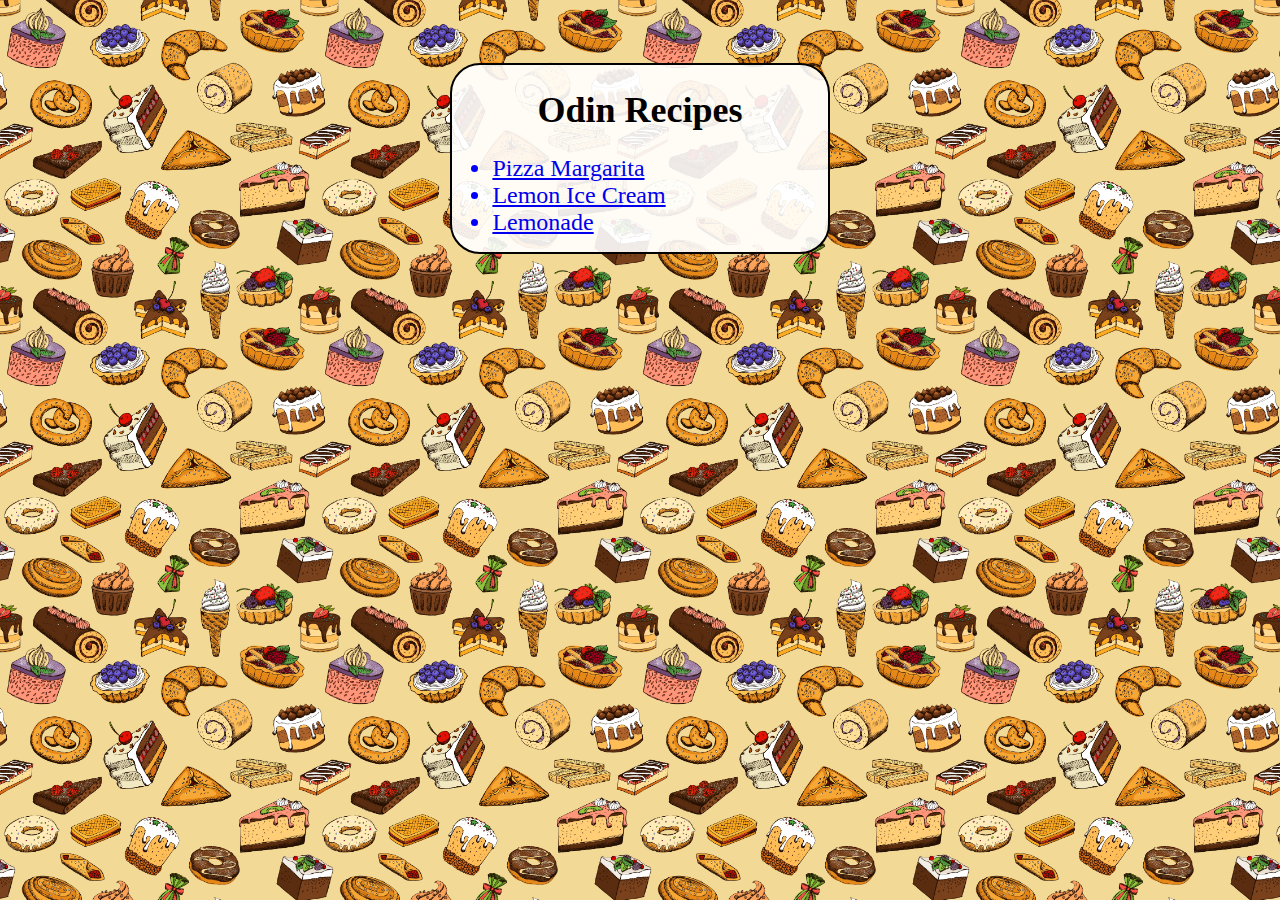
<file: index.html>
<!DOCTYPE html>

<html lang="eng">
    <head>
        <meta charset="UTF-8">
        <meta name="view" content="width=device-width initial-scale=1.0">
        <title>ODIN RECIPES</title>

        <link rel="stylesheet" href="./styles.css">
    </head>

    <body class="main">
        <div class="recipe-list-container">
            <h1 class="recipe-main-title">Odin Recipes</h1>
            <ul>
                <li class="link"><a href="./recipes/pizza-margarita.html">Pizza Margarita</a></li>
                <li class="link"><a href="./recipes/lemon-ice-cream.html">Lemon Ice Cream</a></li>
                <li class="link"><a href="./recipes/lemonade.html">Lemonade</a></li>
            </ul>
        </div>
    </body>
</html>
</file>
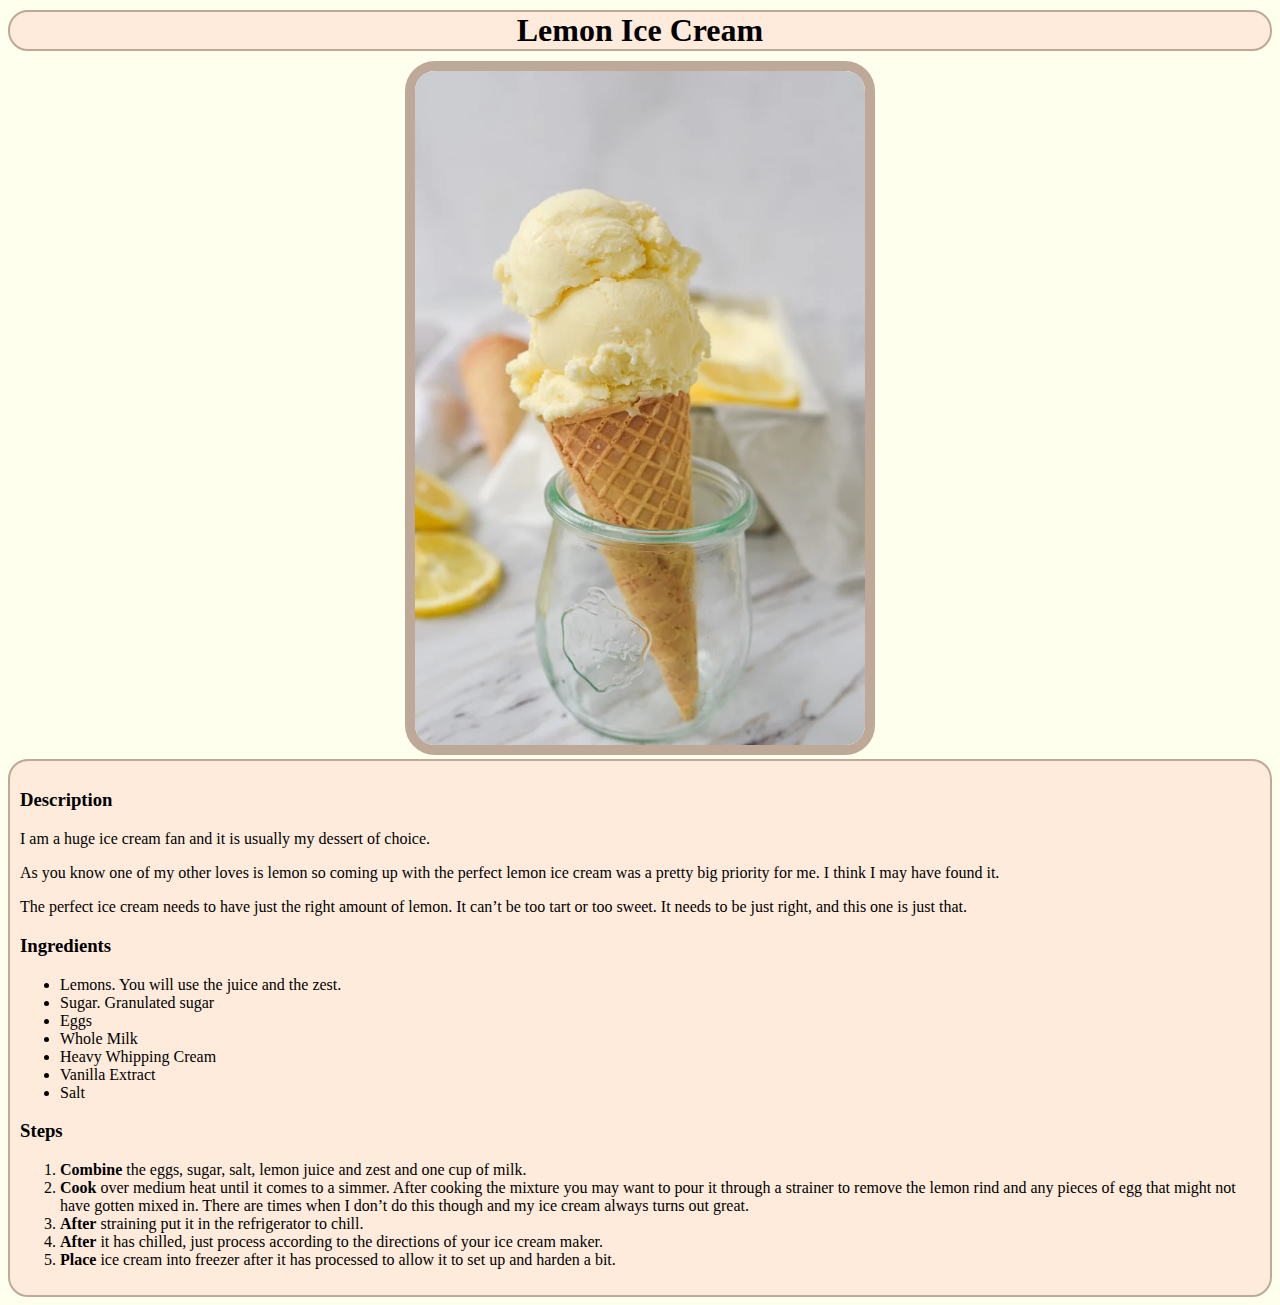
<file: recipes/lemon-ice-cream.html>
<!DOCTYPE html>

<html lang="en">
    <head>
        <meta charset="UTF-8">
        <meta name="view" content="width=device-width initial-scale=1.0">
        <title>ODIN RECIPES | Lemon Ice Cream</title>
        <link rel="stylesheet" href="../styles.css">
    </head>

    <body>
        <h1 class="title">Lemon Ice Cream</h1>
        <div class="recipe-img">
            <img src="../img/lemon-ice-cream.webp" alt="A delicious lemon Ice Cream in a cone" width="450">
        </div>
        <div class="recipe-contain">
            <h3>Description</h3>
            <p>I am a huge ice cream fan and it is usually my dessert of choice.</p>
            <p>As you know one of my other loves is lemon so coming up with the perfect lemon ice cream was a pretty big priority for me. I think I may have found it.</p>
            <p>The perfect ice cream needs to have just the right amount of lemon.  It can’t be too tart or too sweet. It needs to be just right, and this one is just that.</p>
            <h3>Ingredients</h3>
            <ul>
                <li>Lemons. You will use the juice and the zest.</li>
                <li>Sugar. Granulated sugar</li>
                <li>Eggs</li>
                <li>Whole Milk</li>
                <li>Heavy Whipping Cream</li>
                <li>Vanilla Extract</li>
                <li>Salt</li>
            </ul>
            <h3>Steps</h3>
            <ol>
                <li><strong>Combine</strong> the eggs, sugar, salt, lemon juice and zest and one cup of milk. </li>
                <li><strong>Cook</strong> over medium heat until it comes to a simmer.  After cooking the mixture you may want to pour it through a strainer to remove the lemon rind and any pieces of egg that might not have gotten mixed in. There are times when I don’t do this though and my ice cream always turns out great.</li>
                <li><strong>After</strong> straining put it in the refrigerator to chill.</li>
                <li><strong>After</strong> it has chilled, just process according to the directions of your ice cream maker.</li>
                <li><strong>Place</strong> ice cream into freezer after it has processed to allow it to set up and harden a bit.</li>
            </ol>
        </div>
    </body>
</html>
</file>
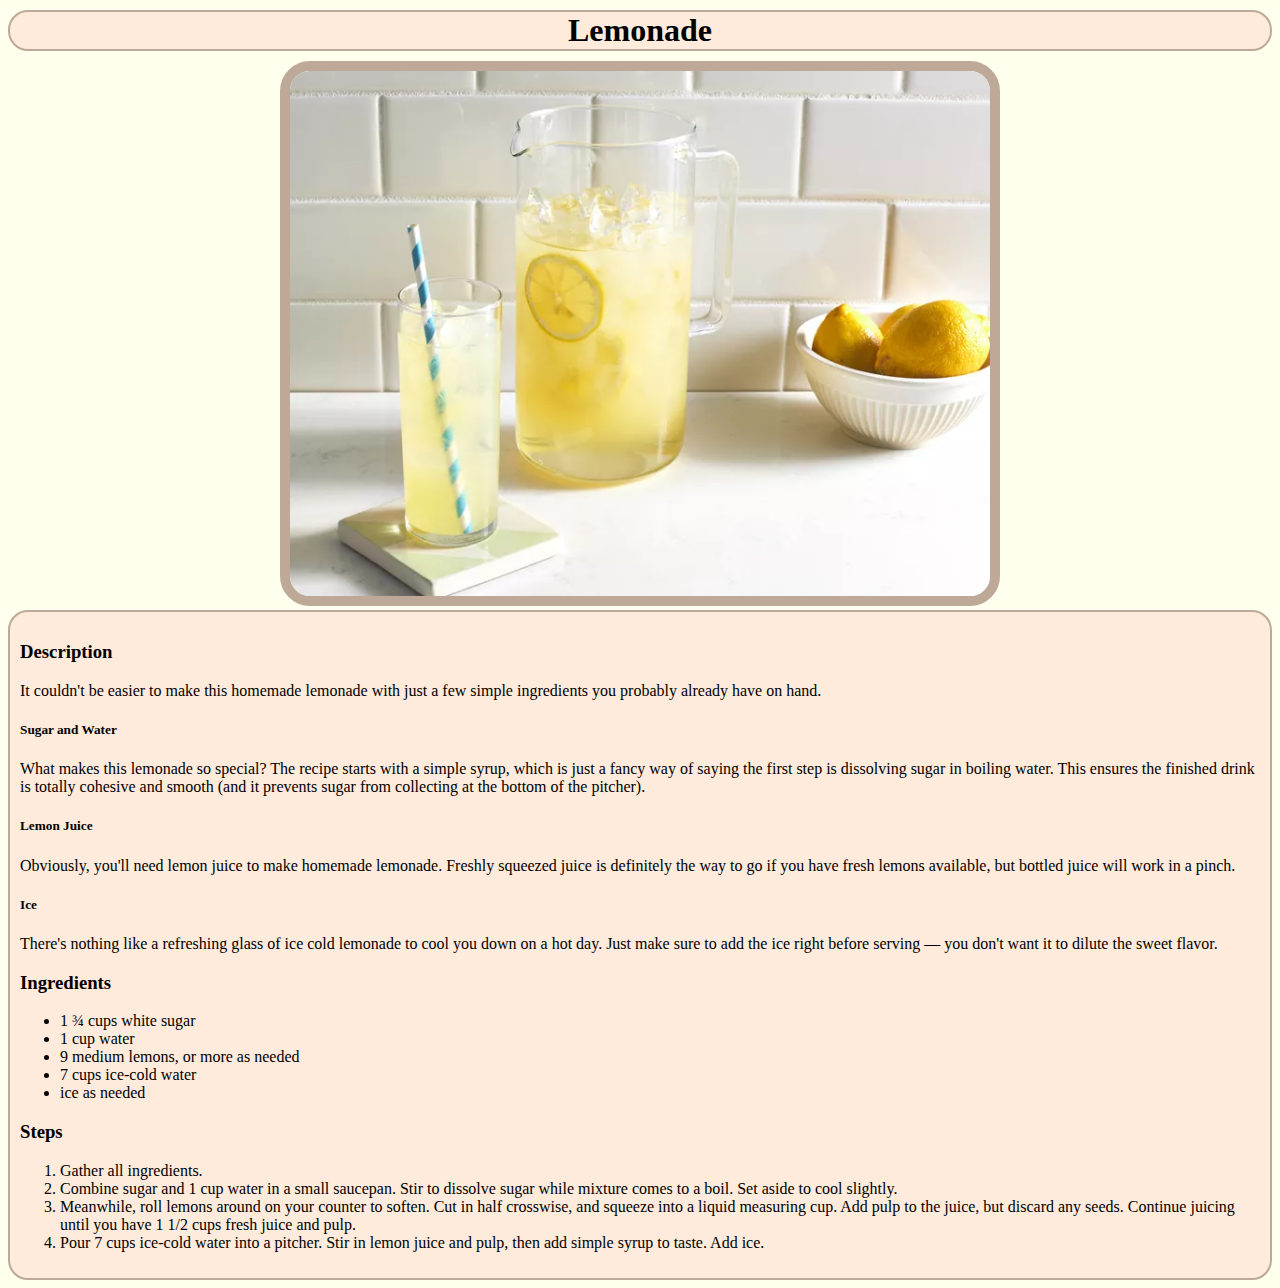
<file: recipes/lemonade.html>
<!DOCTYPE html>

<html lang="eng">
    <head>
        <meta charset="UTF-8">
        <meta name="view" content="width=device-width initial-scale=1.0">
        <title>ODIN RECIPES | Lemonade</title>
        <link rel="stylesheet" href="../styles.css">
    </head>

    <body>
        <h1 class="title">Lemonade</h1>
        <div class="recipe-img">
            <img src="../img/lemonade.webp" alt="A cold vase with lemonade" width="700">
        </div>
        <div class="recipe-contain">
            <h3>Description</h3>
            <p>It couldn't be easier to make this homemade lemonade with just a few simple ingredients you probably already have on hand.</p>
            <h5>Sugar and Water</h5>
            <p>What makes this lemonade so special? The recipe starts with a simple syrup, which is just a fancy way of saying the first step is dissolving sugar in boiling water. This ensures the finished drink is totally cohesive and smooth (and it prevents sugar from collecting at the bottom of the pitcher).</p>
            <h5>Lemon Juice</h5>
            <p>Obviously, you'll need lemon juice to make homemade lemonade. Freshly squeezed juice is definitely the way to go if you have fresh lemons available, but bottled juice will work in a pinch.</p>
            <h5>Ice</h5>
            <p>There's nothing like a refreshing glass of ice cold lemonade to cool you down on a hot day. Just make sure to add the ice right before serving — you don't want it to dilute the sweet flavor.</p>
            <h3>Ingredients</h3>
            <ul>
                <li>1 ¾ cups white sugar</li>
                <li>1 cup water</li>
                <li>9 medium lemons, or more as needed</li>
                <li>7 cups ice-cold water</li>
                <li>ice as needed</li>
            </ul>
            <h3>Steps</h3>
            <ol>
                <li>Gather all ingredients.</li>
                <li>Combine sugar and 1 cup water in a small saucepan. Stir to dissolve sugar while mixture comes to a boil. Set aside to cool slightly.</li>
                <li>Meanwhile, roll lemons around on your counter to soften. Cut in half crosswise, and squeeze into a liquid measuring cup. Add pulp to the juice, but discard any seeds. Continue juicing until you have 1 1/2 cups fresh juice and pulp.</li>
                <li>Pour 7 cups ice-cold water into a pitcher. Stir in lemon juice and pulp, then add simple syrup to taste. Add ice.</li>
            </ol>
        </div>
    </body>
</html>
</file>
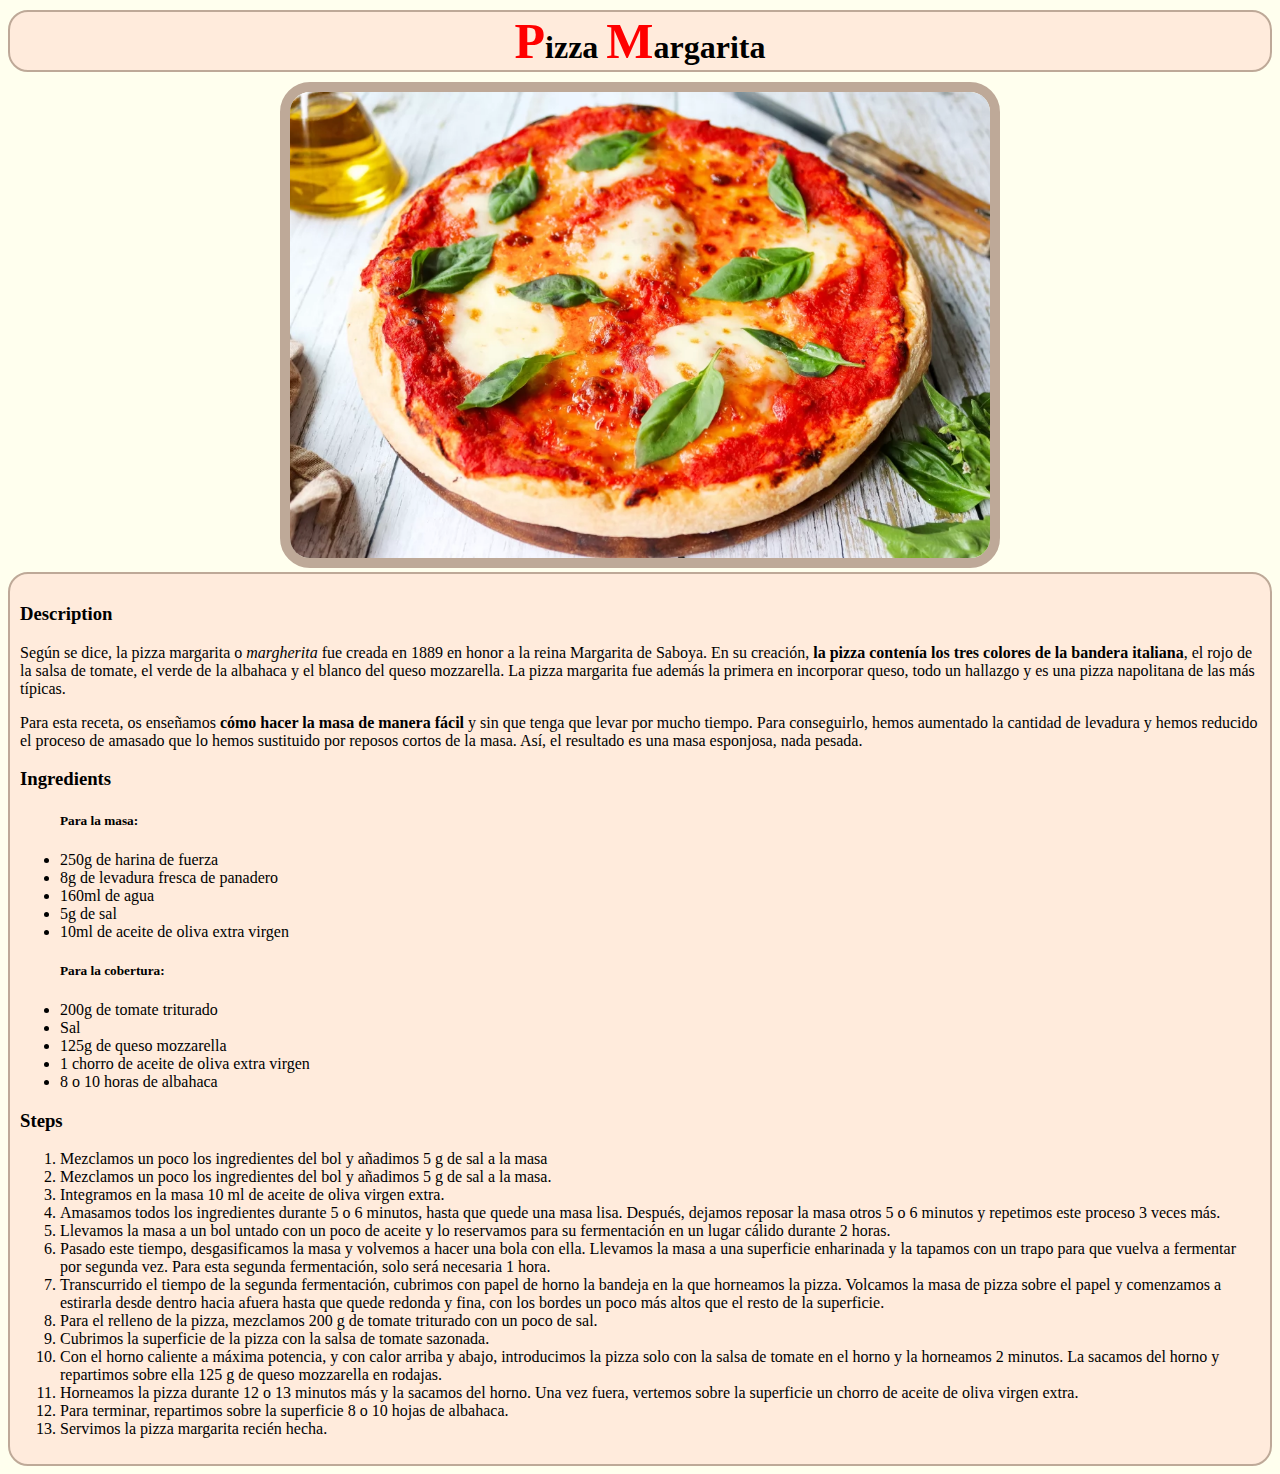
<file: recipes/pizza-margarita.html>
<!DOCTYPE html>

<html lang="eng">
    <head>
        <meta charset="UTF-8">
        <meta name="view" content="width=device-width initial-scale=1.0">
        <title>ODIN RECIPES | Pizza Margarita</title>
        <link rel="stylesheet" href="../styles.css">
    </head>

    <body>
        <h1 class="title"><span class="letter-big">P</span>izza <span class="letter-big">M</span>argarita</h1>
        <div class="recipe-img">
            <img src="../img/pizza-maragarita.webp" alt="A delicious margarita pizza" width="700">
        </div>
        <div class="recipe-contain">
            <h3>Description</h3>
            <p>
                Según se dice, la pizza margarita o <em>margherita</em> 
                fue creada en 1889 en honor a la reina Margarita de Saboya. 
                En su creación, <strong>la pizza contenía los tres colores de la bandera italiana</strong>,
                el rojo de la salsa de tomate, el verde de la albahaca y el blanco del queso mozzarella.
                La pizza margarita fue además la primera en incorporar queso, todo un hallazgo y es una pizza napolitana de las más típicas.
            </p>
            <p>
                Para esta receta, os enseñamos <strong>cómo hacer la masa de manera fácil</strong> y sin que tenga que levar por mucho tiempo. Para conseguirlo, hemos aumentado la cantidad de levadura y hemos reducido el proceso de amasado que lo hemos sustituido por reposos cortos de la masa. Así, el resultado es una masa esponjosa, nada pesada.
            </p>
            <h3>Ingredients</h3>
            <ul>
                <h5>Para la masa:</h5>
                <li>250g de harina de fuerza</li>
                <li>8g de levadura fresca de panadero</li>
                <li>160ml de agua</li>
                <li>5g de sal</li>
                <li>10ml de aceite de oliva extra virgen</li>
                <h5>Para la cobertura:</h5>
                <li>200g de tomate triturado</li>
                <li>Sal</li>
                <li>125g de queso mozzarella</li>
                <li>1 chorro de aceite de oliva extra virgen</li>
                <li>8 o 10 horas de albahaca</li>
            </ul>
            <h3>Steps</h3>
            <ol>
                <li>Mezclamos un poco los ingredientes del bol y añadimos 5 g de sal a la masa</li>
                <li>Mezclamos un poco los ingredientes del bol y añadimos 5 g de sal a la masa.</li>
                <li>Integramos en la masa 10 ml de aceite de oliva virgen extra.</li>
                <li>Amasamos todos los ingredientes durante 5 o 6 minutos, hasta que quede una masa lisa. Después, dejamos reposar la masa otros 5 o 6 minutos y repetimos este proceso 3 veces más.</li>
                <li>Llevamos la masa a un bol untado con un poco de aceite y lo reservamos para su fermentación en un lugar cálido durante 2 horas.</li>
                <li>Pasado este tiempo, desgasificamos la masa y volvemos a hacer una bola con ella. Llevamos la masa a una superficie enharinada y la tapamos con un trapo para que vuelva a fermentar por segunda vez. Para esta segunda fermentación, solo será necesaria 1 hora.</li>
                <li>Transcurrido el tiempo de la segunda fermentación, cubrimos con papel de horno la bandeja en la que horneamos la pizza. Volcamos la masa de pizza sobre el papel y comenzamos a estirarla desde dentro hacia afuera hasta que quede redonda y fina, con los bordes un poco más altos que el resto de la superficie.</li>
                <li>Para el relleno de la pizza, mezclamos 200 g de tomate triturado con un poco de sal.</li>
                <li>Cubrimos la superficie de la pizza con la salsa de tomate sazonada.</li>
                <li>Con el horno caliente a máxima potencia, y con calor arriba y abajo, introducimos la pizza solo con la salsa de tomate en el horno y la horneamos 2 minutos. La sacamos del horno y repartimos sobre ella 125 g de queso mozzarella en rodajas.</li>
                <li>Horneamos la pizza durante 12 o 13 minutos más y la sacamos del horno. Una vez fuera, vertemos sobre la superficie un chorro de aceite de oliva virgen extra.</li>
                <li>Para terminar, repartimos sobre la superficie 8 o 10 hojas de albahaca.</li>
                <li>Servimos la pizza margarita recién hecha.</li>
            </ol>
        </div>
    </body>
</html>
</file>
<file: styles.css>
body {
    background-color: rgb(255, 255, 238);
}

.letter-big {
    color:red;
    font-size: 50px;
}

.title {
    box-sizing: border-box;
    text-align:center;
    margin:10px auto;
    border: 2px solid rgb(190, 169, 152);
    border-radius: 20px;
    background-color: rgb(255, 235, 220);
}

.recipe-img {
    box-sizing:border-box;
    text-align: center;
}

img {
    border: 10px solid rgb(190, 169, 152);
    border-radius:30px;
}

.recipe-contain {
    box-sizing: border-box;
    background-color: rgb(255, 235, 220);
    border-radius: 20px;
    padding:10px;
    border: 2px solid rgb(190, 169, 152);
}

body.main {
    background-image: url(./img/bg-recipes-seamless.jpg);
    background-size:contain;
}

.recipe-list-container {
    background-color: rgba(255, 255, 255, 0.9);
    border: 2px solid black;
    border-radius: 30px;
    box-sizing:border-box;
    margin: 5% 35%;
}

.recipe-main-title {
    text-align: center;
    font-size:36px;
}

.main .link {
    color:blue;
    font-size:24px;
}
</file>
